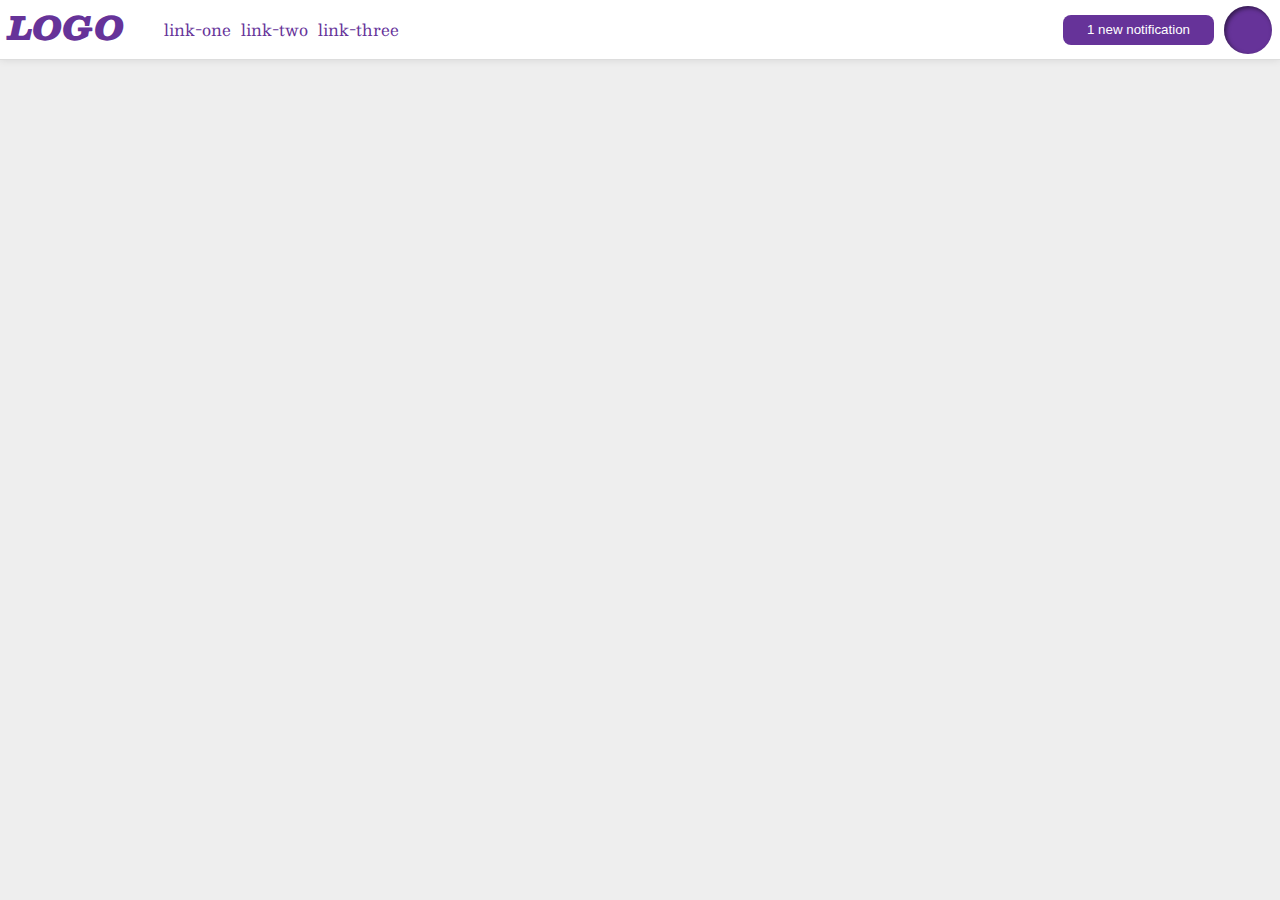
<file: foundations/flex/03-flex-header-2/index.html>
<!DOCTYPE html>
<html lang="en">
  <head>
    <meta charset="UTF-8">
    <meta http-equiv="X-UA-Compatible" content="IE=edge">
    <meta name="viewport" content="width=device-width, initial-scale=1.0">
    <title>Flex Header 2</title>
    <link rel="stylesheet" href="style.css">
  </head>
  <body>
    <div class="header">
      <div class="left">
        <div class="logo">
          LOGO
        </div>
        <ul class="links">
          <li><a href="https://google.com">link-one</a></li>
          <li><a href="https://google.com">link-two</a></li>
          <li><a href="https://google.com">link-three</a></li>
        </ul>
    </div>
      <div class="right">
        <button class="notifications">
          1 new notification
        </button>
        <div class="profile-image"></div>
      </div>
    </div>
  </body>
</html>
</file>
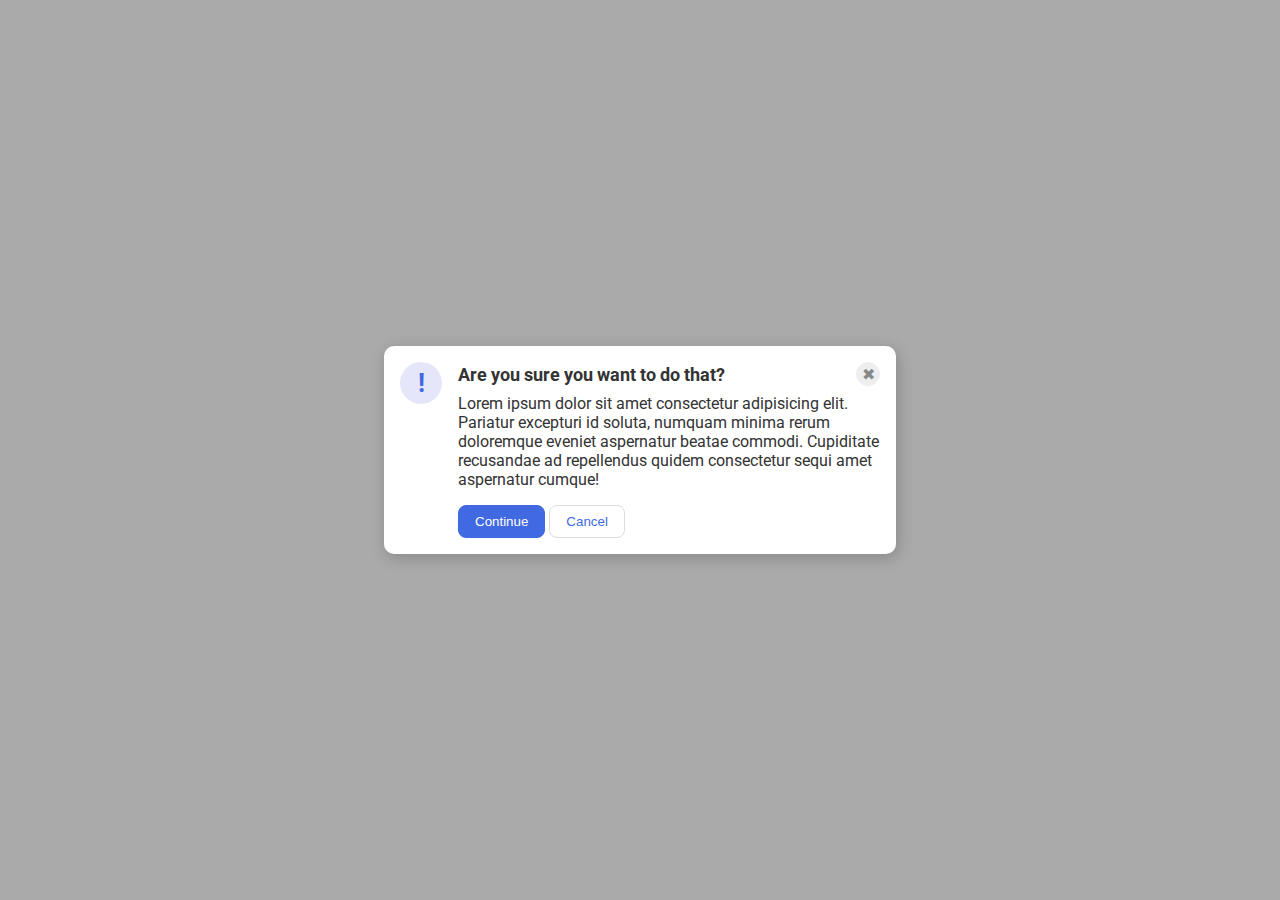
<file: foundations/flex/05-flex-modal/index.html>
<!DOCTYPE html>
<html lang="en">
  <head>
    <meta charset="UTF-8">
    <meta http-equiv="X-UA-Compatible" content="IE=edge">
    <meta name="viewport" content="width=device-width, initial-scale=1.0">
    <link rel="stylesheet" href="style.css">
    <title>Modal</title>
  </head>
  <body>
    <div class="modal">
      <div class="icon">!</div>

      <div class="container">
        <div class="header"><strong>Are you sure you want to do that?</strong>
        <button class="close-button">✖</button></div>
        <div class="text">Lorem ipsum dolor sit amet consectetur adipisicing elit. Pariatur excepturi id soluta, numquam minima rerum doloremque eveniet aspernatur beatae commodi. Cupiditate recusandae ad repellendus quidem consectetur sequi amet aspernatur cumque!</div>
        <button class="continue">Continue</button>
        <button class="cancel">Cancel</button>
      </div>
    </div>
  </body>
</html>
</file>
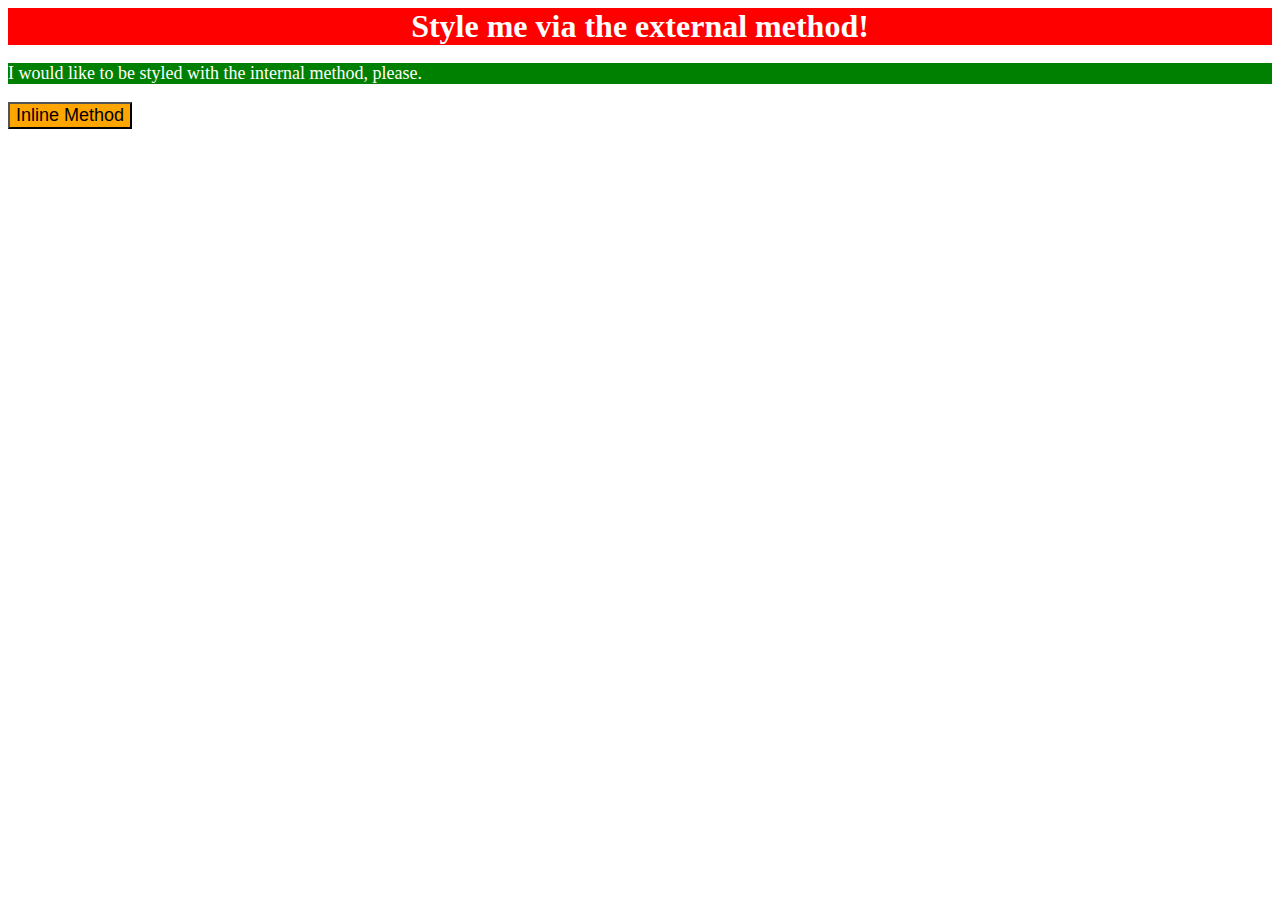
<file: foundations/intro-to-css/01-css-methods/index.html>
<!DOCTYPE html>
<html lang="en">
  <head>
    <meta charset="UTF-8">
    <meta http-equiv="X-UA-Compatible" content="IE=edge">
    <meta name="viewport" content="width=device-width, initial-scale=1.0">
    <link rel="stylesheet" href="./style.css">
    <title>Methods for Adding CSS</title>
    <style>
      p {
        background-color: green;
        color: white;
        font-size: 18px;
      }
    </style>
  </head>
  <body>
    <div>Style me via the external method!</div>
    <p>I would like to be styled with the internal method, please.</p>
    <button style="background-color: orange; font-size: 18px;">Inline Method</button>
  </body>
</html>
</file>
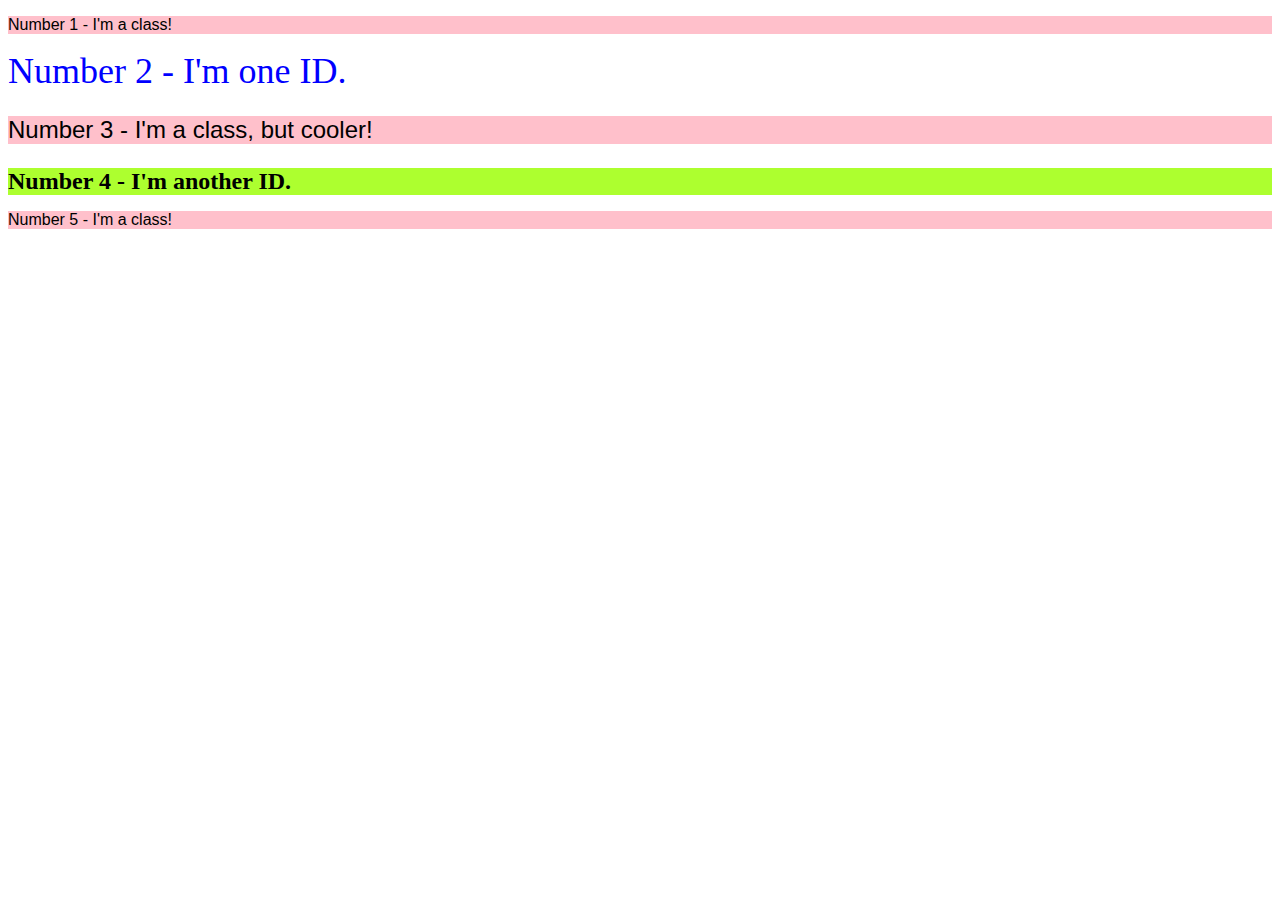
<file: foundations/intro-to-css/02-class-id-selectors/index.html>
<!DOCTYPE html>
<html lang="en">
  <head>
    <meta charset="UTF-8">
    <meta http-equiv="X-UA-Compatible" content="IE=edge">
    <meta name="viewport" content="width=device-width, initial-scale=1.0">
    <title>Class and ID Selectors</title>
    <link rel="stylesheet" href="style.css">
  </head>
  <body>
    <p class="odd">Number 1 - I'm a class!</p>
    <div id="second-element">Number 2 - I'm one ID.</div>
    <p class="odd small">Number 3 - I'm a class, but cooler!</p>
    <div class="small" id="fourth-element">Number 4 - I'm another ID.</div>
    <p class="odd">Number 5 - I'm a class!</p>
  </body>
</html>
</file>
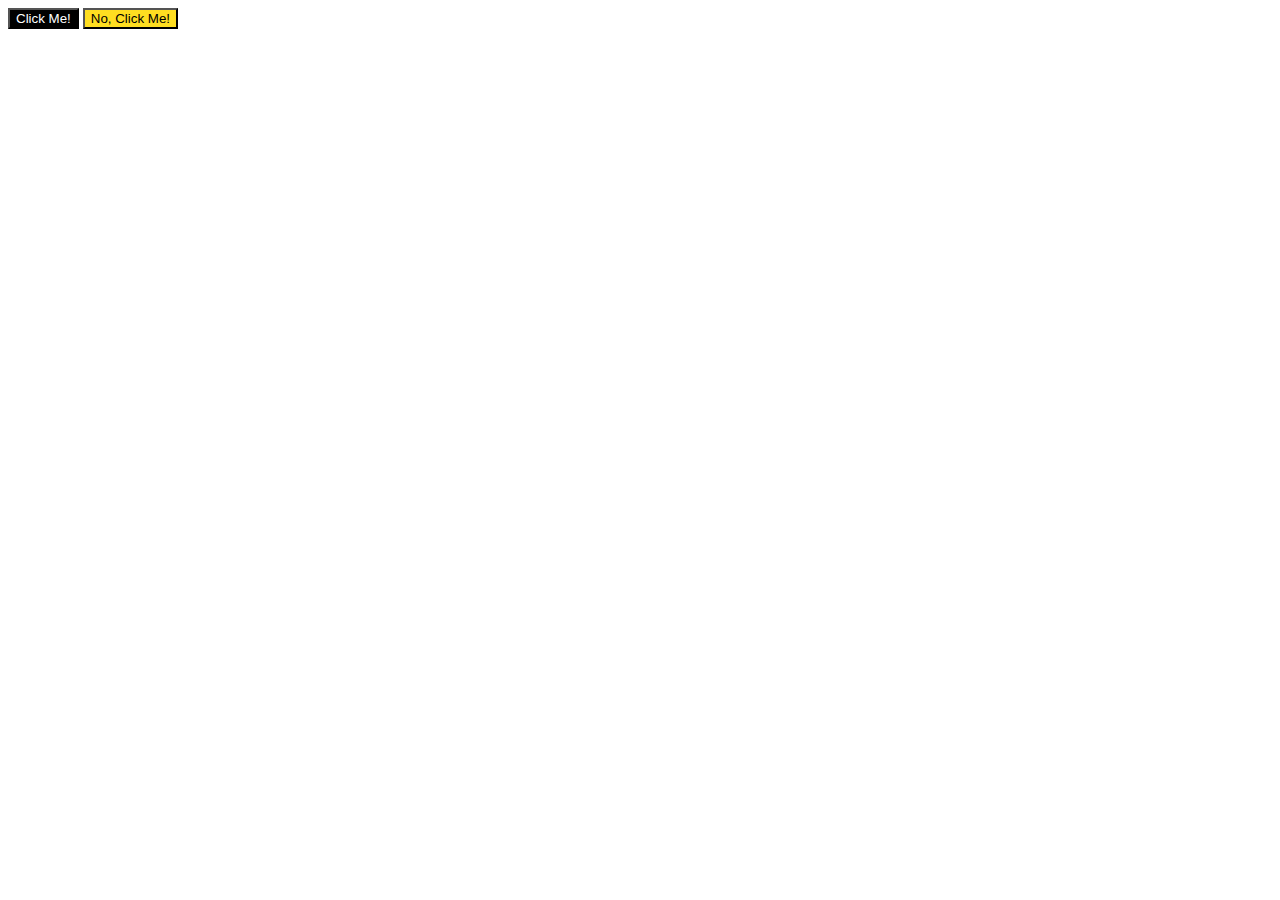
<file: foundations/intro-to-css/03-grouping-selectors/index.html>
<!DOCTYPE html>
<html lang="en">
  <head>
    <meta charset="UTF-8">
    <meta http-equiv="X-UA-Compatible" content="IE=edge">
    <meta name="viewport" content="width=device-width, initial-scale=1.0">
    <title>Grouping Selectors</title>
    <link rel="stylesheet" href="style.css">
  </head>
  <body>
    <button class="click1">Click Me!</button>
    <button class="click2">No, Click Me!</button>
  </body>
</html>
</file>
<file: foundations/flex/03-flex-header-2/style.css>
/* this is some magical font-importing.  
you'll learn about it later. */
@import url('https://fonts.googleapis.com/css2?family=Besley:ital,wght@0,400;1,900&display=swap');

body {
  margin: 0;
  background: #eee;
  font-family: Besley, serif;
}

.header {
  background: white;
  border-bottom: 1px solid #ddd;
  box-shadow: 0 0 8px rgba(0,0,0,.1);
}

.profile-image {
  background: rebeccapurple;
  box-shadow: inset 2px 2px 4px rgba(0,0,0,.5);
  border-radius: 50%;
  width: 48px;
  height: 48px;
}

.logo {
  color: rebeccapurple;
  font-size: 32px;
  font-weight: 900;
  font-style: italic;
}

button {
  border: none;
  border-radius: 8px;
  background: rebeccapurple;
  color: white;
  padding: 0px 24px;
  height: 30px;
}

a {
  /* this removes the line under our links */
  text-decoration: none;
  color: rebeccapurple;
}

ul {
  list-style-type: none;
}


.header {
  display: flex;
  justify-content: space-between;
  padding: 0px 8px;
  align-items: center;
}

.left {
  display: flex;
}

.right {
  display: flex;
  gap: 10px;
  align-items: center;
}

ul {
  display: flex;
  gap: 10px;
}
</file>
<file: foundations/flex/05-flex-modal/style.css>
@import url('https://fonts.googleapis.com/css2?family=Roboto:wght@400;700&display=swap');

html, body {
  height: 100%;
}

body {
  font-family: Roboto, sans-serif;
  margin: 0;
  background: #aaa;
  color: #333;
  /* I'll give you this one for free lol */
  display: flex;
  align-items: center;
  justify-content: center;
}

.modal {
  background: white;
  width: 480px;
  border-radius: 10px;
  box-shadow: 2px 4px 16px rgba(0,0,0,.2);
}

.icon { 
  color: royalblue;
  font-size: 26px;
  font-weight: 700;
  background: lavender;
  width: 42px;
  height: 42px;
  border-radius: 50%;
  display: flex;
  align-items: center;
  justify-content: center;
}

.close-button {
  background: #eee;
  border-radius: 50%;
  color: #888;
  font-weight: 400;
  font-size: 16px;
  height: 24px;
  width: 24px;
  display: flex;
  align-items: center;
  justify-content: center;
  border: 1px solid #eee;
  padding: 0;
}

button {
  cursor: pointer;
  padding: 8px 16px;
  border-radius: 8px;
}

button.continue {
  background: royalblue;
  border: 1px solid royalblue;
  color: white;
}

button.cancel {
  background: white;
  border: 1px solid #ddd;
  color: royalblue;
}

.icon {
  flex-shrink: 0;
}

.modal {
  display: flex;
  gap: 16px;
  padding: 16px;
}

.header {
  display: flex;
  justify-content: space-between;
  font-size: 18px;
  align-items: center;
  margin-bottom: 8px;
}

.text {
  margin-bottom: 16px;
}
/*Make container without ! button and then make 
the whole thing flex no wrap. Then make header with
close-button and then do that together. and then margin the rest
lightwork no react
*/
</file>
<file: foundations/intro-to-css/01-css-methods/style.css>
div {
    background-color: red;
    font-size: 32px;
    text-align: center;
    font-weight: bold;
    color: white
}
</file>
<file: foundations/intro-to-css/02-class-id-selectors/style.css>
.odd {
    background-color: pink;
    font-family: Verdana, 'DejaVu San', sans-serif;
}

.small {
    font-size: 24px;
}

#second-element {
    color: blue;
    font-size: 36px
}

#fourth-element {
    background-color: greenyellow;
    font-weight: bold;
}
</file>
<file: foundations/intro-to-css/03-grouping-selectors/style.css>
.click1
.click2 {
    font-size: 28px;
    font-family: "Helvetica", "Times New Roman", sans-serif;
}

.click1 {
    background-color: rgb(0, 0, 0);
    color: hsl(0, 0%, 100%)
}

.click2 {
    background-color: #FFDE21;
}
</file>
